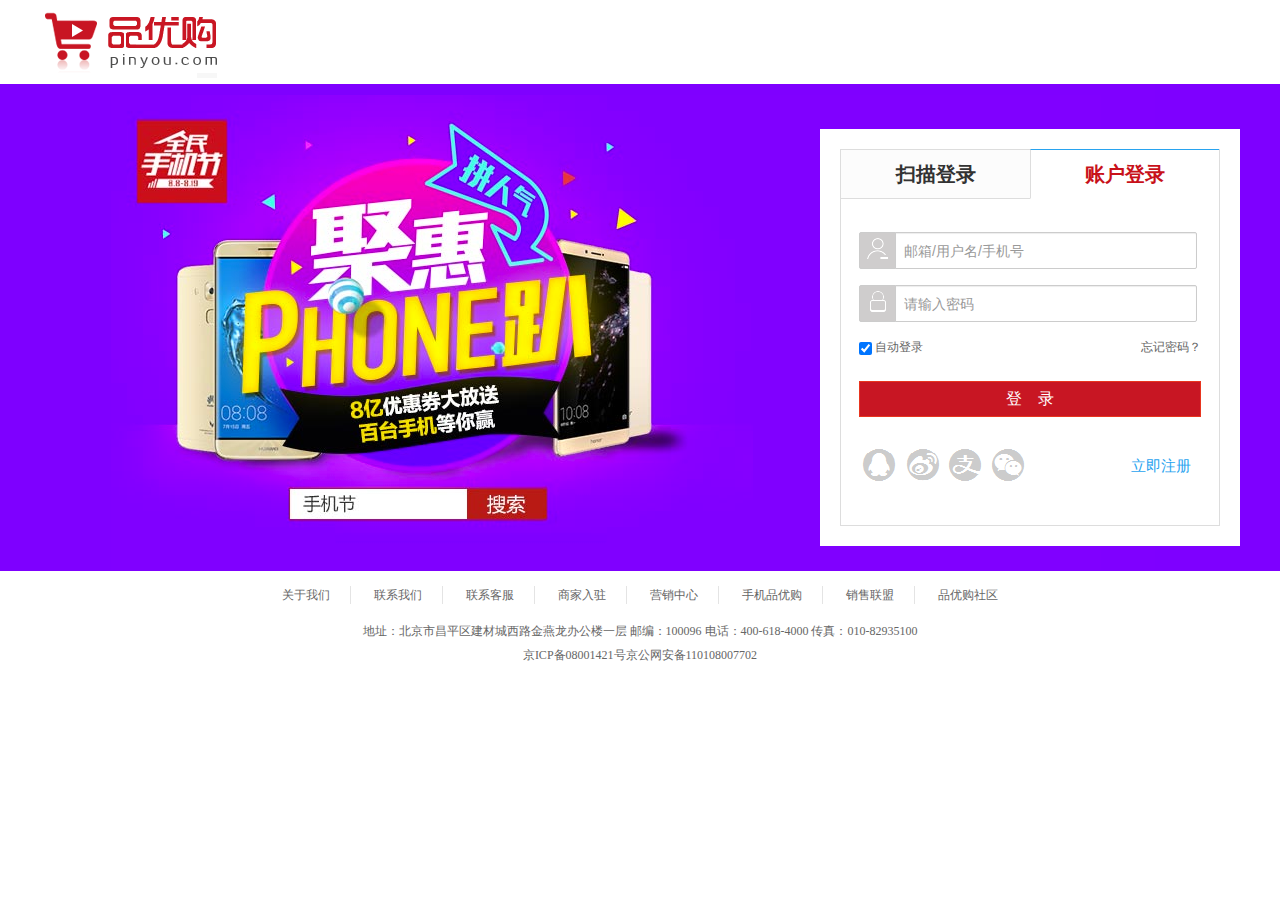
<file: PygElecSystem/views/login.html>
<!DOCTYPE html>
<html>

<head>
	<meta charset="UTF-8">
	<meta http-equiv="X-UA-Compatible" content="IE=9; IE=8; IE=7; IE=EDGE">
	<meta http-equiv="X-UA-Compatible" content="IE=EmulateIE7" />
	<title>品优购，欢迎登录</title>

	<link rel="stylesheet" type="text/css" href="../static/css/all.css" />
	<link rel="stylesheet" type="text/css" href="../static/css/main.css" />
	<link rel="stylesheet" type="text/css" href="../static/css/pages-login.css" />

	<script type="text/javascript" src="../static/js/all.js"></script>
	<script type="text/javascript" src="../static/js/login.js"></script>
</head>

<body>
	<div class="login-box">
		<!--head-->
		<div class="py-container logoArea" style="border:0px;">
			<a href="" class="logo3"></a>
		</div>
		<!--loginArea-->
		<div class="loginArea">
			<div class="py-container login">
				<div class="loginform">
					<ul class="sui-nav nav-tabs tab-wraped">
						<li>
							<a href="#index" data-toggle="tab">
								<h3>扫描登录</h3>
							</a>
						</li>
						<li class="active">
							<a href="#profile" data-toggle="tab">
								<h3>账户登录</h3>
							</a>
						</li>
					</ul>
					<div class="tab-content tab-wraped">
						<div id="index" class="tab-pane">
							<p>二维码登录，暂为官网二维码</p>
							<img src="../static/images/wx_cz.jpg" />
						</div>
						<div id="profile" class="tab-pane  active">
							<form class="sui-form">
								<div class="input-prepend"><span class="add-on loginname"></span>
									<input id="prependedInput" type="text" placeholder="邮箱/用户名/手机号" class="span2 input-xfat">
								</div>
								<div class="input-prepend"><span class="add-on loginpwd"></span>
									<input id="prependedInput" type="password" placeholder="请输入密码" class="span2 input-xfat">
								</div>
								<div class="setting">
									<label class="checkbox inline">
										<input name="m1" type="checkbox" value="2" checked="">
										自动登录
									</label>
									<span class="forget">忘记密码？</span>
								</div>
								<div class="logined">
									<a class="sui-btn btn-block btn-xlarge btn-danger" href="home.html" target="_blank">登&nbsp;&nbsp;录</a>
								</div>
							</form>
							<div class="otherlogin">
								<div class="types">
									<ul>
										<li><img src="../static/images/qq.png" width="35px" height="35px" /></li>
										<li><img src="../static/images/sina.png" /></li>
										<li><img src="../static/images/ali.png" /></li>
										<li><img src="../static/images/weixin.png" /></li>
									</ul>
								</div>
								<span class="register"><a href="register.html" target="_blank">立即注册</a></span>
							</div>
						</div>
					</div>
				</div>
			</div>
		</div>
		<!--foot-->
		<div class="py-container copyright">
			<ul>
				<li>关于我们</li>
				<li>联系我们</li>
				<li>联系客服</li>
				<li>商家入驻</li>
				<li>营销中心</li>
				<li>手机品优购</li>
				<li>销售联盟</li>
				<li>品优购社区</li>
			</ul>
			<div class="address">地址：北京市昌平区建材城西路金燕龙办公楼一层 邮编：100096 电话：400-618-4000 传真：010-82935100</div>
			<div class="beian">京ICP备08001421号京公网安备110108007702
			</div>
		</div>
	</div>
</body>

</html>
</file>
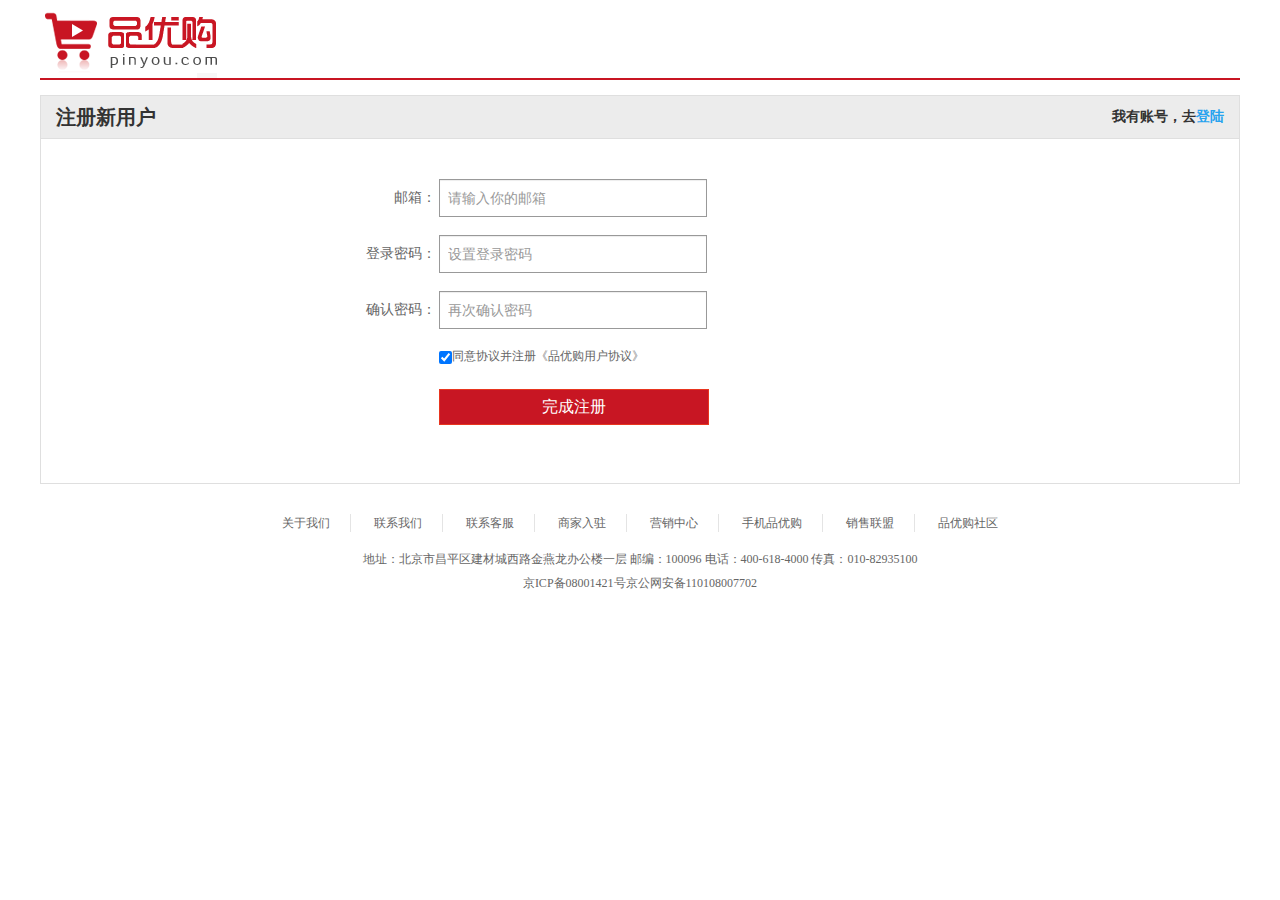
<file: PygElecSystem/views/register-email.html>
<!DOCTYPE html>
<html>

<head>
	<meta charset="UTF-8">
	<meta http-equiv="X-UA-Compatible" content="IE=9; IE=8; IE=7; IE=EDGE">
	<meta http-equiv="X-UA-Compatible" content="IE=EmulateIE7" />
	<title>个人注册</title>

    <link rel="stylesheet" type="text/css" href="../static/css/all.css" />
    <link rel="stylesheet" type="text/css" href="../static/css/main.css" />
    
	<script type="text/javascript" src="../static/js/all.js"></script>
	<script type="text/javascript" src="../static/js/register.js"></script>
</head>

<body>
	<div class="register py-container ">
		<!--head-->
		<div class="logoArea">
			<a href="" class="logo3"></a>
		</div>
		<!--register-->
		<div class="registerArea">
			<h3>注册新用户<span class="go">我有账号，去<a href="login.html" target="_blank">登陆</a></span></h3>
			<div class="info">
				<form class="sui-form form-horizontal" action="" method="post">
					<div class="control-group">
						<label class="control-label">邮箱：</label>
						<div class="controls">
							<input type="text" id="email" name="email" placeholder="请输入你的邮箱" class="input-xfat input-xlarge">
							<span class="error"></span>
						</div>
					</div>
					<div class="control-group">
						<label for="inputPassword" class="control-label">登录密码：</label>
						<div class="controls">
							<input type="password" name="password" placeholder="设置登录密码" class="input-xfat input-xlarge">
						</div>
					</div>
					<div class="control-group">
						<label for="inputPassword" class="control-label">确认密码：</label>
						<div class="controls">
							<input type="password" name="repassword" placeholder="再次确认密码" class="input-xfat input-xlarge">
						</div>
					</div>
					<div class="control-group">
						<label for="inputPassword" class="control-label">&nbsp;&nbsp;&nbsp;&nbsp;&nbsp;&nbsp;</label>
						<div class="controls">
							<input name="m1" type="checkbox" value="2" checked=""><span>同意协议并注册《品优购用户协议》</span>
						</div>
					</div>
					<div class="control-group">
						<label class="control-label"></label>
						<div class="controls btn-reg">
							<a class="sui-btn btn-block btn-xlarge btn-danger reg-btn" href="javascript:;" target="_blank">完成注册</a>
						</div>
					</div>
				</form>
				<div class="clearfix"></div>
			</div>
		</div>
		<!--foot-->
		<div class="py-container copyright">
			<ul>
				<li>关于我们</li>
				<li>联系我们</li>
				<li>联系客服</li>
				<li>商家入驻</li>
				<li>营销中心</li>
				<li>手机品优购</li>
				<li>销售联盟</li>
				<li>品优购社区</li>
			</ul>
			<div class="address">地址：北京市昌平区建材城西路金燕龙办公楼一层 邮编：100096 电话：400-618-4000 传真：010-82935100</div>
			<div class="beian">京ICP备08001421号京公网安备110108007702
			</div>
		</div>
	</div>
	<script>
		$(function(){
			//注册
			$('.reg-btn').click(function(){
				// $('form').submit();
			});
		})
	</script>
	<script type="text/javascript">
		//页面加载事件
		window.onload = function(){
			// 给 注册 绑定点击事件
			document.querySelector('.reg-btn').onclick = function(){
				//获取到邮箱input
				var email = document.querySelector('#email');
				//邮箱正则表达式
				var pattern_email = /^\w[\w\.-]*@[0-9a-z][0-9a-z-]*(\.[a-z]+)*\.[a-z]{2,6}$/i;
				//检测 不为空
				if(email.value == ''){
					//邮箱不能为空
					email.nextElementSibling.innerHTML = '邮箱不能为空';
				}else if(!pattern_email.test(email.value)){
					//邮箱格式不正确
					email.nextElementSibling.innerHTML = '邮箱格式不正确';
				}else{
					email.nextElementSibling.innerHTML = '';
				}
			}
		}
	</script>
</body>

</html>
</file>
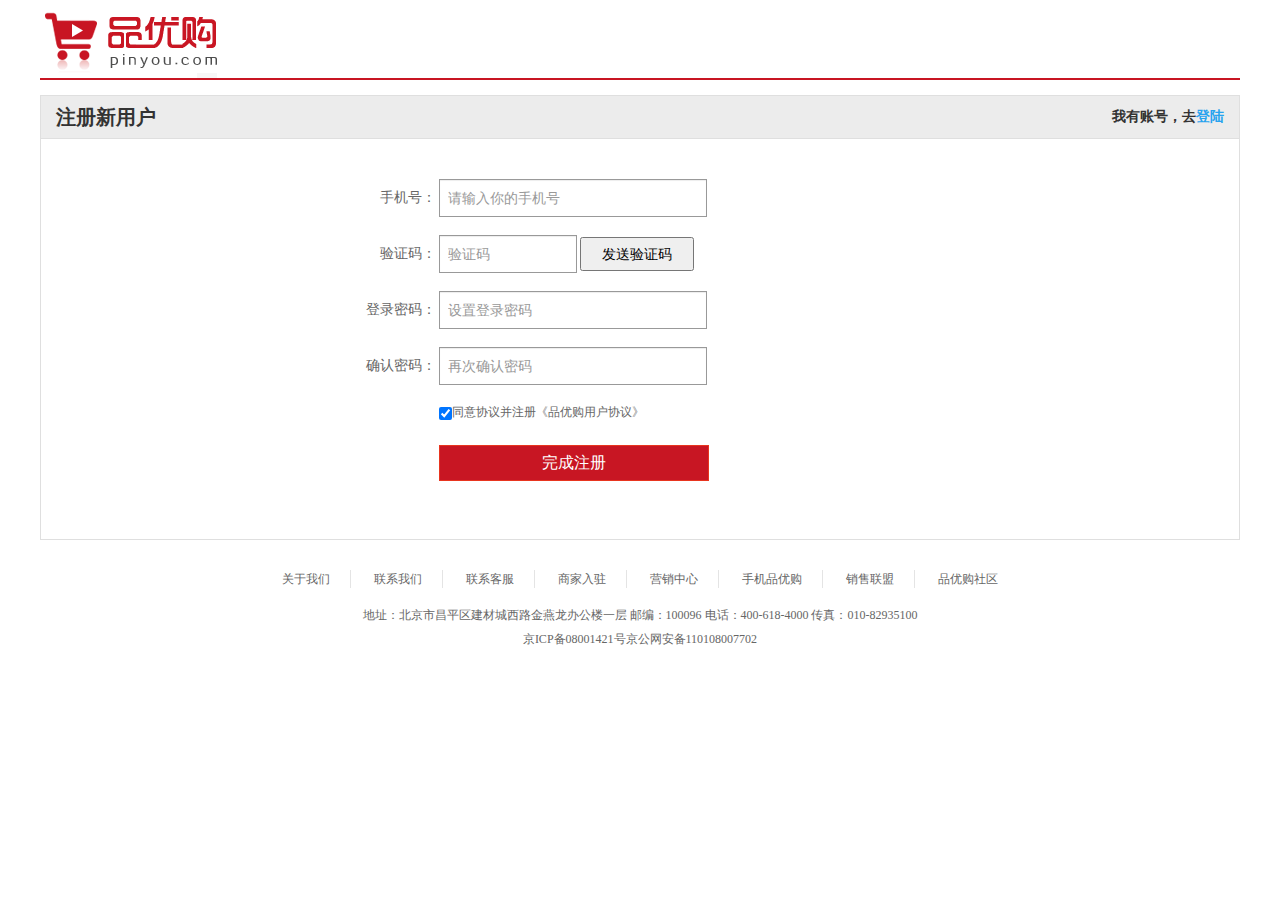
<file: PygElecSystem/views/register.html>
<!DOCTYPE html>
<html>

<head>
	<meta charset="UTF-8">
	<meta http-equiv="X-UA-Compatible" content="IE=9; IE=8; IE=7; IE=EDGE">
	<meta http-equiv="X-UA-Compatible" content="IE=EmulateIE7" />
	<title>个人注册</title>
	<link rel="stylesheet" type="text/css" href="../static/css/all.css" />
    <link rel="stylesheet" type="text/css" href="../static/css/main.css" />
	<script type="text/javascript" src="../static/js/all.js"></script>
	<script type="text/javascript" src="../static/js/register.js"></script>
</head>

<body>
	<div class="register py-container ">
		<!--head-->
		<div class="logoArea">
			<a href="" class="logo3"></a>
		</div>
		<!--register-->
		<div class="registerArea">
			<h3>注册新用户<span class="go">我有账号，去<a href="login.html" target="_blank">登陆</a></span></h3>
			<div class="info">
				<form action="" method="post" id="reg_form" class="sui-form form-horizontal">
					<div class="control-group">
						<label class="control-label">手机号：</label>
						<div class="controls">
							<input type="text" id="phone" name="phone" placeholder="请输入你的手机号" class="input-xfat input-xlarge">
							<span class="error"></span>
						</div>
					</div>
					<div class="control-group">
						<label for="inputPassword" class="control-label">验证码：</label>
						<div class="controls">
							<input type="text" id="code" name="code" placeholder="验证码" class="input-xfat input-xlarge" style="width:120px">
							<button type="button" class="btn-xlarge" id="dyMobileButton">发送验证码</button>
							<span class="error"></span>
						</div>
					</div>
					<div class="control-group">
						<label for="inputPassword" class="control-label">登录密码：</label>
						<div class="controls">
							<input type="password" id="password" name="password" placeholder="设置登录密码" class="input-xfat input-xlarge">
							<span class="error"></span>
						</div>
					</div>
					<div class="control-group">
						<label for="inputPassword" class="control-label">确认密码：</label>
						<div class="controls">
							<input type="password" id="repassword" name="repassword" placeholder="再次确认密码" class="input-xfat input-xlarge">
							<span class="error"></span>
						</div>
					</div>
					<div class="control-group">
						<label for="inputPassword" class="control-label">&nbsp;&nbsp;&nbsp;&nbsp;&nbsp;&nbsp;</label>
						<div class="controls">
							<input name="m1" type="checkbox" value="2" checked=""><span>同意协议并注册《品优购用户协议》</span>
						</div>
					</div>
					<div class="control-group">
						<label class="control-label"></label>
						<div class="controls btn-reg">
							<a id="reg_btn" class="sui-btn btn-block btn-xlarge btn-danger reg-btn" href="javascript:;">完成注册</a>
						</div>
					</div>
				</form>
				<div class="clearfix"></div>
			</div>
		</div>
		<!--foot-->
		<div class="py-container copyright">
			<ul>
				<li>关于我们</li>
				<li>联系我们</li>
				<li>联系客服</li>
				<li>商家入驻</li>
				<li>营销中心</li>
				<li>手机品优购</li>
				<li>销售联盟</li>
				<li>品优购社区</li>
			</ul>
			<div class="address">地址：北京市昌平区建材城西路金燕龙办公楼一层 邮编：100096 电话：400-618-4000 传真：010-82935100</div>
			<div class="beian">京ICP备08001421号京公网安备110108007702
			</div>
		</div>
	</div>
	<script type="text/javascript">
	//页面加载事件
		$(function(){
			$('#dyMobileButton').click(function(){
				//获取手机输入框的值
				var phone = $('#phone').val();
				var pattern_phone = /^1[3-9][0-9]{9}$/;
				if(phone == ''){
					$('#phone').next().html('手机号码不能为空');
					return;
				}else if(!pattern_phone.test(phone)){
					$('#phone').next().html('手机号码不合法');
					return;
				}else{
					$('#phone').next().html('');
				}
				var time = 5;
				// $('#dyMobileButton').html('重新发送' + time + 's');
				// $('#dyMobileButton').attr('disabled',true);
				var fn = function(){
					time--;
					if(time > 0){
						$('#dyMobileButton').html('重新发送' + time + 's');
					}else{
						clearInterval(interval);
						$('#dyMobileButton').html('发送验证码');
						$('#dyMobileButton').attr('disabled',false);
					}
				};
				fn();
				var interval = setInterval(fn,1000);
			});
		});
		
	</script>
</body>

</html>
</file>
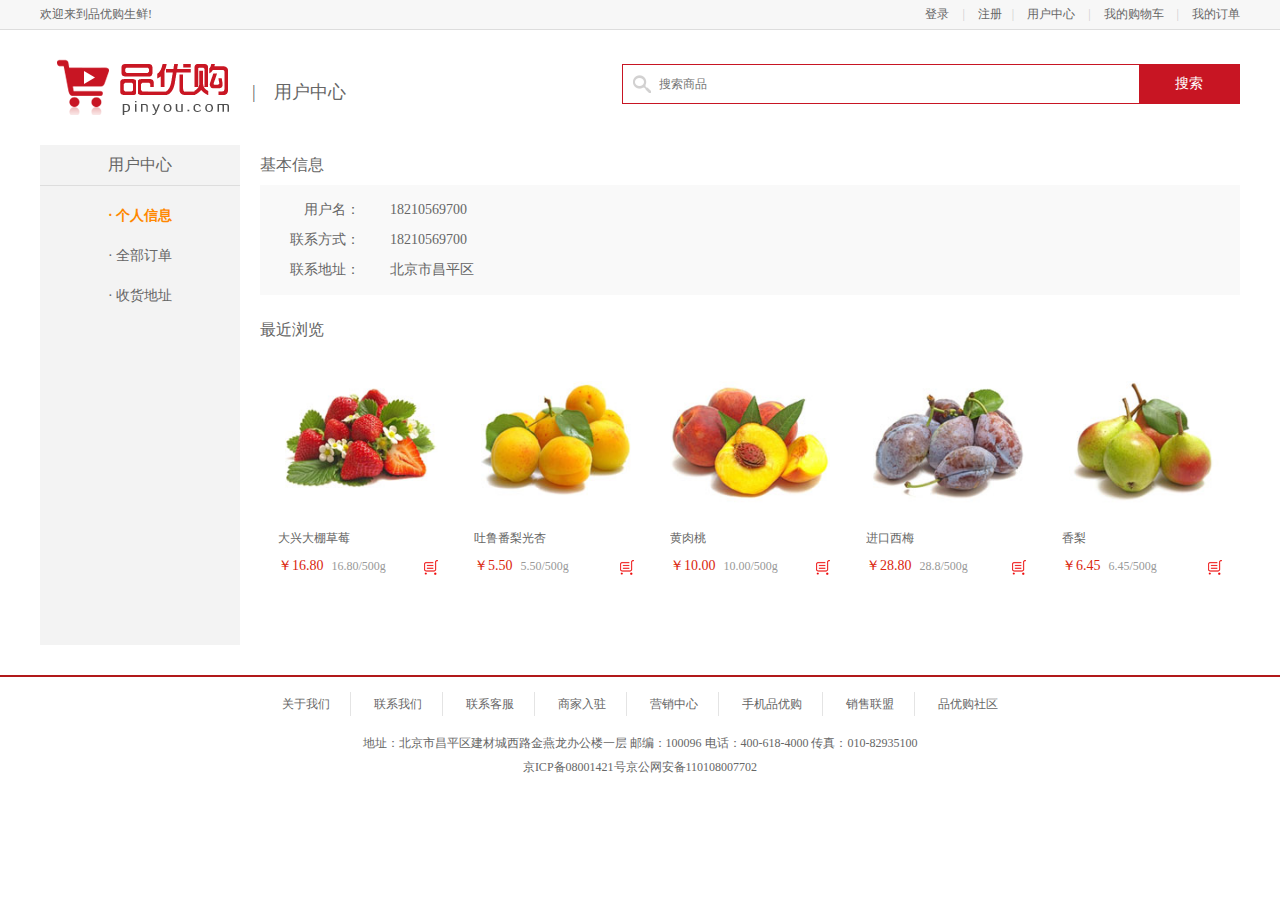
<file: PygElecSystem/views/user_center_info.html>
<!DOCTYPE html PUBLIC "-//W3C//DTD XHTML 1.0 Transitional//EN" "http://www.w3.org/TR/xhtml1/DTD/xhtml1-transitional.dtd">
<html xmlns="http://www.w3.org/1999/xhtml" xml:lang="en">
<head>
	<meta http-equiv="Content-Type" content="text/html;charset=UTF-8">
	<title>品优购，优质！优质！-用户中心</title>
	<link rel="stylesheet" type="text/css" href="../static/css/reset.css">
	<link rel="stylesheet" type="text/css" href="../static/css/main.css">
</head>
<body>
	<div class="header_con">
		<div class="header">
			<div class="welcome fl">欢迎来到品优购生鲜!</div>
			<div class="fr">
				<div class="login_info fl">
					欢迎您：<em>张 山</em>
				</div>
				<div class="login_btn fl">
					<a href="login.html">登录</a>
					<span>|</span>
					<a href="register.html">注册</a>
				</div>
				<div class="user_link fl">
					<span>|</span>
					<a href="user_center_info.html">用户中心</a>
					<span>|</span>
					<a href="cart.html">我的购物车</a>
					<span>|</span>
					<a href="user_center_order.html">我的订单</a>
				</div>
			</div>
		</div>		
	</div>

	<div class="search_bar clearfix">
		<a href="index.html" class="logo fl"><img src="../static/images/logo.png"></a>
		<div class="sub_page_name fl">|&nbsp;&nbsp;&nbsp;&nbsp;用户中心</div>
		<div class="search_con fr">
			<input type="text" class="input_text fl" name="" placeholder="搜索商品">
			<input type="button" class="input_btn fr" name="" value="搜索">
		</div>		
	</div>

	<div class="main_con clearfix">
		<div class="left_menu_con clearfix">
			<h3>用户中心</h3>
			<ul>
				<li><a href="user_center_info.html" class="active">· 个人信息</a></li>
				<li><a href="user_center_order.html">· 全部订单</a></li>
				<li><a href="/user/site">· 收货地址</a></li>
			</ul>
		</div>
		<div class="right_content clearfix">
				<div class="info_con clearfix">
				<h3 class="common_title2">基本信息</h3>
						<ul class="user_info_list">
							<li><span>用户名：</span>18210569700</li>
							<li><span>联系方式：</span>18210569700</li>
							<li><span>联系地址：</span>北京市昌平区</li>			
						</ul>
				</div>
				
				<h3 class="common_title2">最近浏览</h3>
				<div class="has_view_list">
					<ul class="goods_type_list clearfix">
				<li>
					<a href="detail.html"><img src="../static/images/goods/goods003.jpg"></a>
					<h4><a href="detail.html">大兴大棚草莓</a></h4>
					<div class="operate">
						<span class="prize">￥16.80</span>
						<span class="unit">16.80/500g</span>
						<a href="#" class="add_goods" title="加入购物车"></a>
					</div>
				</li>

				<li>
					<a href="#"><img src="../static/images/goods/goods004.jpg"></a>
					<h4><a href="#">吐鲁番梨光杏</a></h4>
					<div class="operate">
						<span class="prize">￥5.50</span>
						<span class="unit">5.50/500g</span>
						<a href="#" class="add_goods" title="加入购物车"></a>
					</div>
				</li>

				<li>
					<a href="#"><img src="../static/images/goods/goods005.jpg"></a>
					<h4><a href="#">黄肉桃</a></h4>
					<div class="operate">
						<span class="prize">￥10.00</span>
						<span class="unit">10.00/500g</span>
						<a href="#" class="add_goods" title="加入购物车"></a>
					</div>
				</li>

				<li>
					<a href="#"><img src="../static/images/goods/goods006.jpg"></a>
					<h4><a href="#">进口西梅</a></h4>
					<div class="operate">
						<span class="prize">￥28.80</span>
						<span class="unit">28.8/500g</span>
						<a href="#" class="add_goods" title="加入购物车"></a>
					</div>
				</li>

				<li>
					<a href="#"><img src="../static/images/goods/goods007.jpg"></a>
					<h4><a href="#">香梨</a></h4>
					<div class="operate">
						<span class="prize">￥6.45</span>
						<span class="unit">6.45/500g</span>
						<a href="#" class="add_goods" title="加入购物车"></a>
					</div>
				</li>
			</ul>
		</div>
		</div>
	</div>

	<div class="py-container copyright footer">
		<ul>
			<li>关于我们</li>
			<li>联系我们</li>
			<li>联系客服</li>
			<li>商家入驻</li>
			<li>营销中心</li>
			<li>手机品优购</li>
			<li>销售联盟</li>
			<li>品优购社区</li>
		</ul>
		<div class="address">地址：北京市昌平区建材城西路金燕龙办公楼一层 邮编：100096 电话：400-618-4000 传真：010-82935100</div>
		<div class="beian">京ICP备08001421号京公网安备110108007702
		</div>
	</div>
	
</body>
</html>
</file>
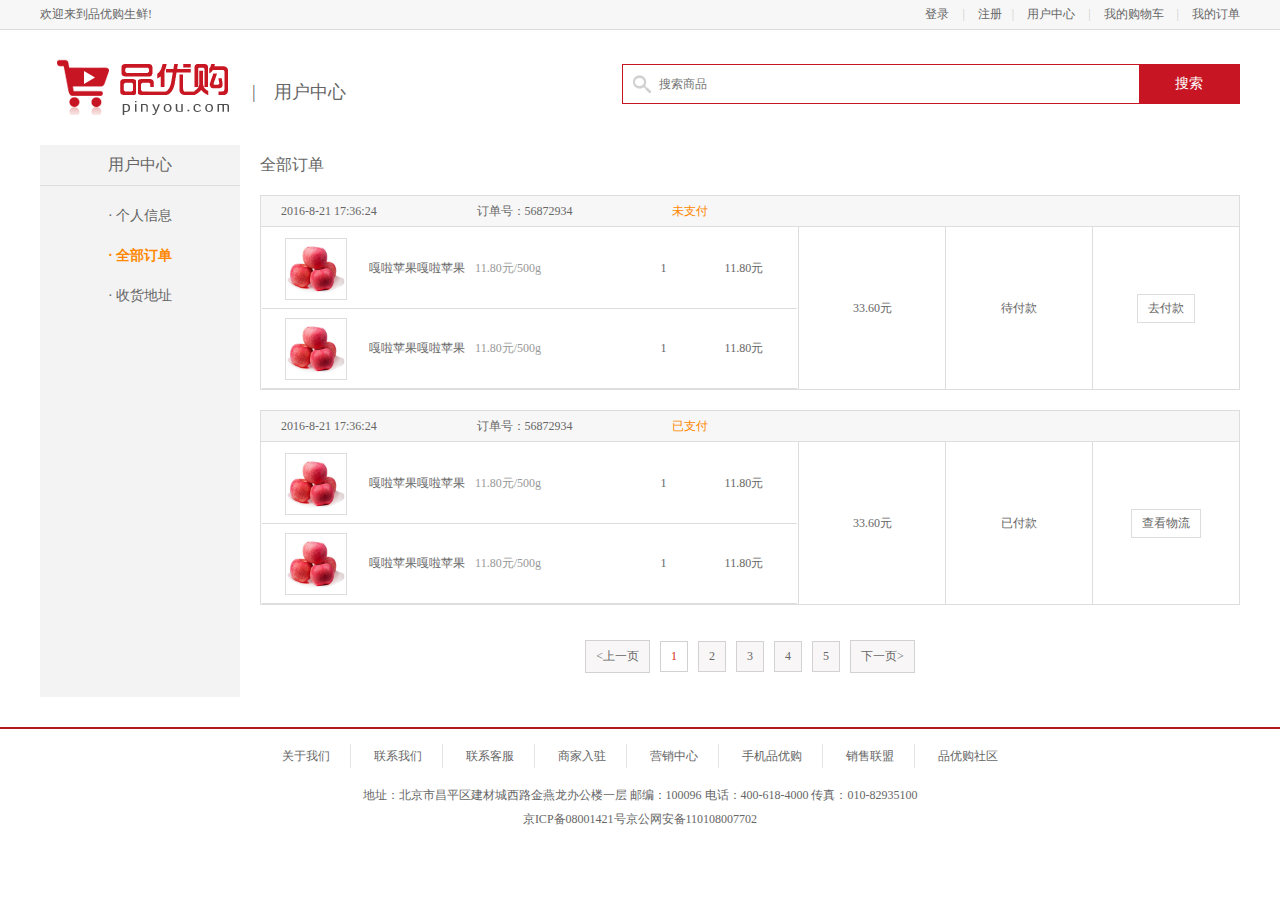
<file: PygElecSystem/views/user_center_order.html>
<!DOCTYPE html PUBLIC "-//W3C//DTD XHTML 1.0 Transitional//EN"
        "http://www.w3.org/TR/xhtml1/DTD/xhtml1-transitional.dtd">
<html xmlns="http://www.w3.org/1999/xhtml" xml:lang="en">
<head>
    <meta http-equiv="Content-Type" content="text/html;charset=UTF-8">
    <title>品优购，优质！优质！-用户中心</title>
    <link rel="stylesheet" type="text/css" href="../static/css/reset.css">
    <link rel="stylesheet" type="text/css" href="../static/css/main.css">
</head>
<body>
<div class="header_con">
    <div class="header">
        <div class="welcome fl">欢迎来到品优购生鲜!</div>
        <div class="fr">
            <div class="login_info fl">
                欢迎您：<em>张 山</em>
            </div>
            <div class="login_btn fl">
                <a href="login.html">登录</a>
                <span>|</span>
                <a href="register.html">注册</a>
            </div>
            <div class="user_link fl">
                <span>|</span>
                <a href="user_center_info.html">用户中心</a>
                <span>|</span>
                <a href="cart.html">我的购物车</a>
                <span>|</span>
                <a href="user_center_order.html">我的订单</a>
            </div>
        </div>
    </div>
</div>

<div class="search_bar clearfix">
    <a href="index.html" class="logo fl"><img src="../static/images/logo.png"></a>
    <div class="sub_page_name fl">|&nbsp;&nbsp;&nbsp;&nbsp;用户中心</div>
    <div class="search_con fr">
        <input type="text" class="input_text fl" name="" placeholder="搜索商品">
        <input type="button" class="input_btn fr" name="" value="搜索">
    </div>
</div>

<div class="main_con clearfix">
    <div class="left_menu_con clearfix">
        <h3>用户中心</h3>
        <ul>
            <li><a href="/user/info">· 个人信息</a></li>
            <li><a href="/user/order" class="active">· 全部订单</a></li>
            <li><a href="/user/site">· 收货地址</a></li>
        </ul>
    </div>
    <div class="right_content clearfix">
        <h3 class="common_title2">全部订单</h3>
        <ul class="order_list_th w978 clearfix">
            <li class="col01">2016-8-21 17:36:24</li>
            <li class="col02">订单号：56872934</li>
            <li class="col02 stress">未支付</li>
        </ul>

        <table class="order_list_table w980">
            <tbody>
            <tr>
                <td width="55%">
                    <ul class="order_goods_list clearfix">
                        <li class="col01"><img src="../static/images/goods02.jpg"></li>
                        <li class="col02">嘎啦苹果嘎啦苹果<em>11.80元/500g</em></li>
                        <li class="col03">1</li>
                        <li class="col04">11.80元</li>
                    </ul>
                    <ul class="order_goods_list clearfix">
                        <li class="col01"><img src="../static/images/goods02.jpg"></li>
                        <li class="col02">嘎啦苹果嘎啦苹果<em>11.80元/500g</em></li>
                        <li class="col03">1</li>
                        <li class="col04">11.80元</li>
                    </ul>
                </td>
                <td width="15%">33.60元</td>
                <td width="15%">待付款</td>
                <td width="15%"><a href="#" class="oper_btn">去付款</a></td>
            </tr>
            </tbody>
        </table>

        <ul class="order_list_th w978 clearfix">
            <li class="col01">2016-8-21 17:36:24</li>
            <li class="col02">订单号：56872934</li>
            <li class="col02 stress">已支付</li>
        </ul>
        <table class="order_list_table w980">
            <tbody>
            <tr>
                <td width="55%">
                    <ul class="order_goods_list clearfix">
                        <li class="col01"><img src="../static/images/goods02.jpg"></li>
                        <li class="col02">嘎啦苹果嘎啦苹果<em>11.80元/500g</em></li>
                        <li class="col03">1</li>
                        <li class="col04">11.80元</li>
                    </ul>
                    <ul class="order_goods_list clearfix">
                        <li class="col01"><img src="../static/images/goods02.jpg"></li>
                        <li class="col02">嘎啦苹果嘎啦苹果<em>11.80元/500g</em></li>
                        <li class="col03">1</li>
                        <li class="col04">11.80元</li>
                    </ul>
                </td>
                <td width="15%">33.60元</td>
                <td width="15%">已付款</td>
                <td width="15%"><a href="#" class="oper_btn">查看物流</a></td>
            </tr>
            </tbody>
        </table>

        <div class="pagenation">
            <a href="#">
                <上一页
            </a>
            <a href="#" class="active">1</a>
            <a href="#">2</a>
            <a href="#">3</a>
            <a href="#">4</a>
            <a href="#">5</a>
            <a href="#">下一页></a>
        </div>
    </div>
</div>

<div class="py-container copyright footer">
    <ul>
        <li>关于我们</li>
        <li>联系我们</li>
        <li>联系客服</li>
        <li>商家入驻</li>
        <li>营销中心</li>
        <li>手机品优购</li>
        <li>销售联盟</li>
        <li>品优购社区</li>
    </ul>
    <div class="address">地址：北京市昌平区建材城西路金燕龙办公楼一层 邮编：100096 电话：400-618-4000 传真：010-82935100</div>
    <div class="beian">京ICP备08001421号京公网安备110108007702
    </div>
</div>

</body>
</html>
</file>
<file: PygElecSystem/static/css/main.css>
body{font-family:'Microsoft Yahei';font-size:12px;color:#666;}
html,body{height:100%}
/* 顶部样式 */
.header_con{
	background-color:#f7f7f7;
	height:29px;
	border-bottom:1px solid #dddddd
}

.header{
	width:1200px;
	height:29px;
	margin:0 auto;
}

.welcome,.login_info,.login_btn,.user_link{
	line-height:29px;
}

.login_info{
	display:none;
}

.login_info em{color:#ff8800}

.login_btn a,.user_link a{
	color:#666;
}

.login_btn a:hover,.user_link a:hover{
	color:#ff8800;
}

.login_btn span,.user_link span{
	color:#cecece;
	margin:0 10px;
}


/* logo、搜索框、购物车样式 */

.search_bar{width:1200px;height:115px;margin:0 auto;}
.logo{width:175px;height:56px;margin:29px 0 0 17px;}

.search_con{width:616px;height:38px;border:1px solid #c81523;margin:34px 0 0 124px;background:url(../images/icons03.png) 10px -338px no-repeat;}
.search_con .input_text{width:470px;height:34px;border:0px;margin:2px 0 0 36px;outline:none;font-size:12px;color:#737272;font-family:'Microsoft Yahei'}

.search_con .input_btn{
	width:100px;height:38px;background-color:#c81523;border:0px;font-size:14px;color:#fff;font-family:'Microsoft Yahei';outline:none;cursor:pointer;
}

.guest_cart{
	width:160px;height:40px;margin-top:34px;position: relative;
}

.guest_cart .cart_name{
	width:158px;height:38px;line-height:38px;border:1px solid #dddddd;display:block;background:url(../images/icons03.png) 13px -300px no-repeat #f7f7f7;font-size:14px;color:#333;text-indent:56px;
}

.guest_cart .goods_count{
	height:20px;text-align:center;line-height:20px;font-size:14px;
	color:#fff;background-color:#c81523;
	position: absolute;
	right:10px;top:-10px;
	border-radius:10px;
	padding:0 6px;
}


/* 菜单、幻灯片样式 */

.navbar_con{height:40px;border-bottom:2px solid #b1191a}
.navbar{width:1200px;margin:0 auto;}
.navbar h1{width:200px;height:40px;line-height:40px;text-align: center;font-size:14px;color:#fff;background-color:#b1191a;}

.navbar .subnav_con{width:200px;height:40px;background-color:#39a93e;position:relative;cursor:pointer;}

.navbar .subnav_con h1{position:absolute;left:0;top:0;text-align:left;text-indent:40px}
.navbar .subnav_con span{display:block;width:16px;height:9px;background:url(../images/down.png) no-repeat;position:absolute;right:27px;top:16px;transition:all 300ms ease-in;
}

.navbar .subnav_con:hover span{transform:rotateZ(180deg)}

.navbar .subnav_con .subnav{position:absolute;left:0;top:40px;display:none;border-top:2px solid  #c81523;}
.navbar .subnav_con:hover .subnav{display:block;}


.navlist{margin-left:34px;}
.navlist li{height:40px;float:left;line-height:40px;}
.navlist li a{color:#666;font-size:14px}
.navlist li a:hover{color:#ff8800}
.navlist .interval{margin:0 15px;}


.center_con{width:1200px;height:270px;margin:0 auto;}
.subnav{width:198px;height:270px;border-left:1px solid #c81523;border-right:1px solid #c81523;}
.subnav li{height:44px;border-bottom:1px solid #c81523;background:url(../images/icons03.png) 178px -257px no-repeat #c81523;}
.subnav li:hover{height:44px;border-bottom:1px solid #fff;background:url(../images/icons03.png) 178px -257px no-repeat #fff;}

.subnav li a{display:block;height:44px;line-height:44px;text-indent:71px;font-size:14px;color:#fff}
.subnav li a:hover{color:#333}

.subnav li .fruit{background:url(../images/icons03.png) 28px 0px no-repeat;}
.subnav li .seafood{background:url(../images/icons03.png) 28px -43px no-repeat;}
.subnav li .meet{background:url(../images/icons03.png) 28px -86px no-repeat;}
.subnav li .egg{background:url(../images/icons03.png) 28px -132px no-repeat;}
.subnav li .vegetables{background:url(../images/icons03.png) 28px -174px no-repeat;}
.subnav li .ice{background:url(../images/icons03.png) 28px -220px no-repeat;}

.subnav li:hover .fruit{background:url(../images/icons03.png) -172px 0px no-repeat;}
.subnav li:hover .seafood{background:url(../images/icons03.png) -172px -43px no-repeat;}
.subnav li:hover .meet{background:url(../images/icons03.png) -172px -86px no-repeat;}
.subnav li:hover .egg{background:url(../images/icons03.png) -172px -132px no-repeat;}
.subnav li:hover .vegetables{background:url(../images/icons03.png) -172px -174px no-repeat;}
.subnav li:hover .ice{background:url(../images/icons03.png) -172px -220px no-repeat;}



.slide{width:760px;height:270px;position:relative;overflow:hidden;}
.slide .slide_pics{position:relative;left:0;top:0;width:760px;height:270px;}
.slide .slide_pics li{width:760px;height:270px;position:absolute;left:0;top:0}
.slide .prev,.slide .next{width:17px;height:23px;background:url(../images/icons03.png) left -388px no-repeat;position:absolute;left:11px;top:122px;cursor:pointer;}
.slide .next{background-position:left -428px;left:732px;}
.points{width:100%;height:11px;position:absolute;left:0;top:250px;text-align:center;}
.points li{display:inline-block;width:11px;height:11px;margin:0 5px;background-color:#9f9f9f;border-radius:50%;cursor:pointer;}
.points li.active{background-color:#cecece}

.adv{width:240px;height:270px; overflow:hidden; background-color:gold;}
.adv a{display:block;float:left;}


/* 商品列表样式 */

.list_model{width:1200px;height:340px;margin:15px auto 0;}
.list_title{height:40px;border-bottom:2px solid #c81623}
.list_title h3{height:40px;line-height:40px;font-size:16px;color:#c81623;font-weight:bold;}
.list_title .subtitle{height:20px;line-height:20px;margin-top:15px;}
.list_title .subtitle span{color:#666;margin:0 10px 0 20px;}
.list_title .subtitle a{color:#666;margin:0 5px;}
.list_title .subtitle a:hover,.goods_more:hover{color:#ff8800}
.goods_more{height:20px;margin-top:15px;color:#666}

.goods_con{height:300px;}
.goods_banner{width:200px;height:300px;}
.goods_banner img{width:200px;height:300px;}

.goods_list{width:1000px;height:299px;border-bottom:1px solid #ededed}
.goods_list li{height:299px;width:249px;border-right:1px solid #ededed;float:left}
.goods_list li:hover{width:248px;height:297px;border:1px solid gold;}
.goods_list li:hover img{opacity:0.8}

.goods_list li h4{width:200px;height:50px;margin:20px auto 0;text-align:center;}
.goods_list li h4 a{font-size:14px;color:#666;font-weight:normal;line-height:24px;}
.goods_list li h4 a:hover{color:#ff8800}

.goods_list li img{display:block;width:180px;height:180px;margin:0 auto;}
.goods_list li .prize{text-align:center;font-size:20px;color:#c40000;margin-top:5px;}

/* 页面底部样式 */
.footer{
	border-top:2px solid #b1191a;
	margin:30px 0;
}

.foot_link{text-align:center;margin-top:30px;}
.foot_link a,.foot_link span{color:#4e4e4e;}
.foot_link a:hover{color:#ff8800}
.foot_link span{padding:0 10px}
.footer p{text-align:center; margin-top:10px;}


/* 二级页面面包屑导航 */
.breadcrumb{
	width:1200px;height:40px;margin:0 auto;
}
.breadcrumb a{line-height:40px;color:#333}
.breadcrumb a:hover{color:#b1191a}
.breadcrumb span{line-height:40px;color:#666;padding:0 5px;}


.main_wrap{width:1200px;margin:0 auto;}
.l_wrap{width:200px;}
.r_wrap{width:980px;}


/* 新品推荐样式 */

.new_goods{
	border:1px solid #ededed;
	border-top:2px solid #b1191a;
	padding-bottom:10px;
}

.new_goods h3{
	height:33px;line-height:33px;background-color:#fcfcfc;border-bottom:1px solid #ededed;font-size:14px;font-weight:normal;text-indent:10px;
}

.new_goods ul{width:160px;margin:0 auto;overflow:hidden;}
.new_goods li{border-bottom:1px solid #ededed;margin-bottom:-1px;}
.new_goods li img{display:block;width:150px;height:150px;margin:10px auto;}
.new_goods li h4{width:160px;margin:0 auto;}
.new_goods li h4 a{font-weight:normal;color:#666;display:block;width:160px;overflow:hidden;white-space:nowrap;text-overflow:ellipsis;}
.new_goods li .prize{font-size:14px;color:#da260e;margin:10px auto;}



/* 商品列表样式 */

.sort_bar{height:30px;background-color:#fdecec}
.sort_bar a{display:block;height:30px;line-height:30px;padding:0 20px;float:left;color:#000}
.sort_bar .active{background-color:#ab3737;color:#fff;}


.goods_type_list{
	margin:10px auto 0;
}

.goods_type_list li{
	width:196px;
	float:left;
	margin-bottom:10px
}

.goods_type_list li img{width:160px;height:160px;display:block;margin:10px auto;}
.goods_type_list li h4{width:160px;margin:0 auto;}
.goods_type_list li h4 a{font-weight:normal;color:#666;display:block;width:160px;overflow:hidden;white-space:nowrap;text-overflow:ellipsis;}
.operate{width:160px;margin:10px auto;position:relative;}
.goods_type_list .operate .prize{color:#da260e; font-size:14px;} 
.goods_type_list .operate .unit{color:#999;padding-left:5px;}
.goods_type_list .operate .add_goods{display:inline-block;width:15px;height:15px;background:url(../images/shop_cart.png);position:absolute;right:0;top:3px;}


/* 分页样式 */

.pagenation{height:32px;text-align:center;font-size:0;margin:30px auto;}
.pagenation a{display:inline-block;border:1px solid #d2d2d2;background-color:#f8f6f7;font-size:12px;padding:7px 10px;color:#666;margin:5px}

.pagenation .active{background-color:#fff;color:#da260e}


/* 商品详情样式 */
.goods_detail_con{
	width:1198px;
	height:398px;
	border:1px solid #ededed;
	margin:0 auto 20px;
}

.goods_detail_pic{width:350px;height:350px;margin:24px 0 0 24px;}
.goods_detail_list{
	width:730px;height:350px;margin:24px 24px 0 0;
}
.goods_detail_list h3{font-size:24px;line-height:24px;color:#666;font-weight:normal;}
.goods_detail_list p{color:#666;line-height:40px;}
.prize_bar{height:72px;background-color:#fff5f5;line-height:72px;}
.prize_bar .show_pirze{font-size:20px;color:#ff3e3e;padding-left:20px}
.prize_bar .show_pirze em{font-style:normal;font-size:36px;padding-left:10px}
.prize_bar .show_unit{padding-left:150px}

.goods_num{height:52px;margin-top:19px;}
.goods_num .num_name{width:70px;height:52px;line-height:52px;}
.goods_num .num_add{width:75px;height:50px;border:1px solid #dddddd}
.goods_num .num_add input{width:49px;height:50px;text-align:center;line-height:50px;border:0px;outline:none;font-size:14px;color:#666}
.goods_num .num_add .add,.goods_num .num_add .minus{width:25px;line-height:25px;text-align:center;border-left:1px solid #ddd;border-bottom:1px solid #ddd;color:#666;font-size:14px}
.goods_num .num_add .minus{border-bottom:0px}

.total{height:35px;line-height:35px;margin-top:25px;}
.total em{font-style:normal;color:#ff3e3e;font-size:18px}

.operate_btn{height:40px;margin-top:35px;font-size:0;position:relative;}
.operate_btn .buy_btn,.operate_btn .add_cart{display:inline-block;width:178px;height:38px;border:1px solid #c40000;font-size:14px;color:#c40000;line-height:38px;text-align:center;background-color:#ffeded;}
.operate_btn .add_cart{background-color:#c40000;color:#fff;margin-left:10px;position:relative;z-index:10;}

.add_jump{width:20px;height:20px;background-color:#c40000;position:absolute;left:268px;top:10px;border-radius:50%;z-index:9;display:none;}

.detail_tab{
	height:35px;
	border-bottom:1px solid #b1191a
}

.detail_tab li{height:34px;line-height:34px;padding:0 30px;font-size:14px;color:#333333;float:left;border:1px solid #e8e8e8;border-bottom:0px;cursor:pointer;background-color:#faf8f8}

.detail_tab li.active{border-top:2px solid #b1191a;position:relative;background-color:#fff;border-left:1px solid #b1191a;border-right:1px solid #b1191a;top:-1px;height:35px;}

.tab_content dt{margin-top:10px;font-size:16px;color:#044d39}
.tab_content dd{line-height:24px;margin-top:5px;}


/* 登录页 */

.login_top{width:960px;height:130px;margin:0 auto;}
.login_logo{display:block;width:193px;height:76px;margin-top:30px;}
.login_form_bg{height:480px;background-color:#518e17}
.no-mp{margin-top:0px;}
.login_form_wrap{width:960px;height:480px;margin:0 auto;}
.login_banner{width:381px;height:322px;background:url(../images/login_banner.png) no-repeat;margin-top:90px;}
.slogan{width:40px;height:300px;font-size:30px;color:#f0f9e8;text-align:center;line-height:36px;margin:80px 0 0 120px}
.login_form{width:368px;height:378px;border:1px solid #c6c6c5;background-color:#fff; margin-top:50px;}

.login_title{height:60px;width:308px;margin:10px auto;border-bottom:1px solid #e0e0e0;}

.login_title h1{font-size:24px;height:60px;line-height:60px;color:#a8a8a8;float:left;font-weight:bold;margin-left:44px;}
.login_title a{width:100px;height:20px;display:block;font-size:16px;color:#5fb42a;text-indent:26px;background:url(../images/icons02.png) left 5px no-repeat;float:left;margin:20px 0 0 36px}

.form_input{width:308px;height:250px;margin:20px auto;position:relative;}
.name_input,.pass_input{width:306px;height:36px;border:1px solid #e0e0e0;background:url(../images/icons02.png) 280px -41px no-repeat #f8f8f8;outline:none;font-size:14px;text-indent:10px;position: absolute;left:0;top:0}
.pass_input{top:65px;background-position:280px -95px;}

.user_error,.pwd_error{color:#f00;position:absolute;left:0;top:43px;display:none}

.pwd_error{top:110px;}

.more_input{position:absolute;left:0;top:130px;width:100%}

.more_input input{float:left;margin-top:2px;}
.more_input label{float:left;margin-left:10px;}
.more_input a{float:right;color:#666}
.more_input a:hover{color:#ff8800}

.input_submit{width:100%;height:40px;position:absolute;left:0;top:180px;background-color:#47aa34;color:#fff;font-size:22px;border:0px;font-family:'Microsoft Yahei';cursor:pointer;}


/* 注册页面 */
.register_con{
	width:700px;
	height:560px;
	margin:50px auto 0;
	background:url(../images/interval_line.png) 300px top no-repeat;
}

.l_con{width:300px;}
.reg_logo{width:200px;height:76px;float:right;margin-right:30px;}
.reg_slogan{width:300px;height:30px;float:right;text-align:right;font-size:24px;color:#69a81e;margin:20px 30px 0 0;}
.reg_banner{width:251px;height:329px;background:url(../images/register_banner.png) no-repeat;float:right; margin:20px 10px 0 0;opacity:0.5}


.r_con{width:400px;}
.reg_title{width:360px;height:50px;float:left;margin-left:30px;border-bottom:1px solid #e0e0e0}
.reg_title h1{height:50px;line-height:50px;float:left;font-size:24px;color:#a8a8a8;font-weight:bold;}
.reg_title a{float:right;height:20px;line-height:20px;font-size:16px;color:#5fb42a;padding-right:20px;background:url(../images/icons02.png) 35px 3px no-repeat;margin-top:15px}

.reg_form{width:360px;margin:30px 0 0 30px;float:left;position:relative;}
.reg_form li{height:70px;}
.reg_form li label{width:70px;height:40px;line-height:40px;float:left;font-size:14px;color:#a8a8a8}
.reg_form li input{width:288px;height:38px;border:1px solid #e0e0e0;float:left;outline:none;text-indent:10px;background-color:#f8f8f8}
.reg_form li.agreement input{width:15px;height:15px;float:left;margin-top:13px}
.reg_form li.agreement label{width:300px;float:left;margin-left:10px;}
.reg_form li.reg_sub input{width:360px;height:40px;background-color:#47aa34;font-size:18px;color:#fff;font-family:'Microsoft Yahei';cursor:pointer;}
.reg_form li .error_tip{float:left;height:30px;line-height:30px;margin-left:70px;color:#e62e2e;display:none;}
.reg_form li .error_tip2{float:left;height:20px;line-height:20px;color:#e62e2e;display:none;}


.sub_page_name{font-size:18px;color:#666;margin:50px 0 0 20px}

.total_count{
	width:1200px;margin:0 auto;height:40px;line-height:40px;font-size:14px;
}
.total_count em{
	font-size:16px;color:#ff4200;margin:0 5px;
}

.cart_list_th{width:1198px;border:1px solid #ddd;background-color:#f7f7f7;margin:0 auto;}
.cart_list_th li{height:40px;line-height:40px;float:left;text-align:center;}
.cart_list_th .col01{width:26%;}
.cart_list_th .col02{width:16%;}
.cart_list_th .col03{width:13%;}
.cart_list_th .col04{width:12%;}
.cart_list_th .col05{width:15%;}
.cart_list_th .col06{width:18%;}

.cart_list_td{width:1198px;border:1px solid #ddd;background-color:#fdfcf4;margin:0 auto;margin-top:-1px;}
.cart_list_td li{height:120px;line-height:120px;float:left;text-align:center;}

.cart_list_td .col01{width:4%;}
.cart_list_td .col02{width:12%;}
.cart_list_td .col03{width:10%;}
.cart_list_td .col04{width:16%;}
.cart_list_td .col05{width:13%;}
.cart_list_td .col06{width:12%;}
.cart_list_td .col07{width:15%;}
.cart_list_td .col08{width:18%;}

.cart_list_td .col02 img{width:100px;height:100px;border:1px solid #ddd;display:block;margin:10px auto 0;}
.cart_list_td .col03{height:48px;text-align:left;line-height:24px;margin-top:38px;}
.cart_list_td .col03 em{color:#999}
.cart_list_td .col08 a{color:#666}

.cart_list_td .col06 .num_add{width:98px;height:28px;border:1px solid #ddd;margin:40px auto 0;}
.cart_list_td .col06 .num_add a{width:29px;height:28px;line-height:28px;background-color:#f3f3f3;font-size:14px;color:#666}
.cart_list_td .col06 .num_add input{width:38px;height:28px;text-align:center;line-height:30px;border:0px;display:block;float:left;outline:none;border-left:1px solid #ddd;border-right:1px solid #ddd;}


.settlements{width:1198px;height:78px;border:1px solid #ddd;background-color:#fff4e8;margin:-1px auto 0;}
.settlements li{line-height:78px;float:left;}
.settlements .col01{width:4%;text-align:center}
.settlements .col02{width:12%;}
.settlements .col03{width:69%; height:48px; line-height:28px;text-align:right;margin-top:10px;}
.settlements .col03 span{color:#ff0000;padding-right:5px}
.settlements .col03 em{color:#ff3d3d;font-size:22px;font-weight:bold;}
.settlements .col03 span{color:#ff0000;}
.settlements .col03 b{color:#ff0000;font-size:14px;padding:0 5px;}

.settlements .col04{width:14%;text-align:center;float:right;}
.settlements .col04 a{display:block;height:78px;background-color:#ff3d3d;text-align:center;line-height:78px;color:#fff;font-size:24px}


.common_title{width:1200px;margin:20px auto 0;font-size:14px;}

.common_list_con{width:1200px;border:1px solid #dddddd;border-top:2px solid #b1191a;margin:10px auto 0;background-color:#f7f7f7;position:relative;}

.common_list_con dl{margin:20px;}
.common_list_con dt{font-size:14px;font-weight:bold;margin-bottom:10px}
.common_list_con dd input{vertical-align:bottom;margin-right:10px}

.edit_site{position:absolute; right:20px;top:30px;width:100px;height:30px;background-color:#c81523;text-align:center;line-height:30px;color:#fff}

.pay_style_con{margin:20px;}
.pay_style_con input{float:left;margin:14px 7px 0 0;}
.pay_style_con label{float:left;border:1px solid #ccc;background-color:#fff;padding:10px 10px 10px 40px;margin-right:25px}

.pay_style_con .cash{background:url(../images/pay_icons.png) 8px top no-repeat #fff;}
.pay_style_con .weixin{background:url(../images/pay_icons.png) 6px -36px no-repeat #fff;}

.pay_style_con .zhifubao{background:url(../images/pay_icons.png) 12px -72px no-repeat #fff;width:50px;height:16px}

.pay_style_con .bank{background:url(../images/pay_icons.png) 6px -108px no-repeat #fff;}


.goods_list_th{height:40px;border-bottom:1px solid #ccc}
.goods_list_th li{float:left;line-height:40px;text-align:center;}
.goods_list_th .col01{width:25%}
.goods_list_th .col02{width:20%}
.goods_list_th .col03{width:25%}
.goods_list_th .col04{width:15%}
.goods_list_th .col05{width:15%}

.goods_list_td{height:80px;border-bottom:1px solid #eeeded}
.goods_list_td li{float:left;line-height:80px;text-align:center;}
.goods_list_td .col01{width:4%}
.goods_list_td .col02{width:6%}
.goods_list_td .col03{width:15%}
.goods_list_td .col04{width:20%}
.goods_list_td .col05{width:25%}
.goods_list_td .col06{width:15%}
.goods_list_td .col07{width:15%}

.goods_list_td .col02{text-align:right}
.goods_list_td .col02 img{width:63px;height:63px;border:1px solid #ddd;display:block;margin:7px 0;float:right;}
.goods_list_td .col03{text-align:left;text-indent:20px}


.settle_con{margin:10px}
.total_goods_count,.transit,.total_pay{line-height:24px;text-align:right}
.total_goods_count em,.total_goods_count b,.transit b,.total_pay b{font-size:14px;color:#ff4200;padding:0 5px;}

.order_submit{width:1200px;margin:20px auto;}
.order_submit a{width:160px;height:40px;line-height:40px;text-align:center;background-color:#ff3d3d;color:#fff;font-size:16px;display:block;float:right}


.order_list_th{width:1198px;border:1px solid #ddd;background-color:#f7f7f7;margin:20px auto 0;}
.order_list_th li{float:left;height:30px;line-height:30px}
.order_list_th .col01{width:20%;margin-left:20px}
.order_list_th .col02{width:20%}


.order_list_table{
	width:1200px;
	border-collapse:collapse;
	border-spacing:0px;
	border:1px solid #ddd;
	margin:-1px auto 0;
}

.order_list_table td{
	border:1px solid #ddd;	
	text-align:center;
}

.order_goods_list{border-bottom:1px solid #ddd;margin-bottom:-2px;}
.order_goods_list li{float:left; height:80px;line-height:80px;}
.order_goods_list .col01{width:20%}
.order_goods_list .col01 img{width:60px;height:60px;border:1px solid #ddd;margin:10px auto;}
.order_goods_list .col02{width:50%;text-align:left;}
.order_goods_list .col02 em{color:#999;margin-left:10px}
.order_goods_list .col03{width:10%}
.order_goods_list .col04{width:20%}

.oper_btn{display:inline-block;border:1px solid #ddd;color:#666;padding:5px 10px}

.popup_con{display:none;}
.popup{width:300px;height:150px;border:1px solid #dddddd;border-top:2px solid #00bc6f;background-color:#f7f7f7;position:fixed;
	left:50%;
	margin-left:-150px;
	top:50%;
	margin-top:-75px;
	z-index:1000;
}

.popup p{height:150px;line-height:150px;text-align:center;font-size:18px;}

.mask{width:100%;height:100%;position:fixed;left:0;top:0;background-color:#000;opacity:0.3;z-index:999;}


.main_con{
	width:1200px;
	margin:0 auto;
	background:url(../images/left_bg.jpg) repeat-y;
}

.left_menu_con{
	width:200px;
	float:left;
}

.left_menu_con h3{
	font-size:16px;
	line-height:40px;
	border-bottom:1px solid #ddd;
	text-align:center;
	margin-bottom:10px;
}

.left_menu_con ul li{
	line-height:40px;
	text-align:center;
	font-size:14px;
}

.left_menu_con ul li a{
	color:#666;
}

.left_menu_con ul li .active{
	color:#ff8800;
	font-weight:bold;
}

.right_content{
	width:980px;
	float:right;
	min-height:500px;
}

.w980{
	width:980px;
}

.w978{
	width:978px;
}


.common_title2{height:20px;line-height:20px;font-size:16px;margin:10px 0;}
.user_info_list{
	background-color:#f9f9f9;
	margin:10px 0 15px;
	padding:10px 0;
	height:90px;
}

.user_info_list li{
	line-height:30px;
	text-indent:30px;
	font-size:14px;
}

.user_info_list li span{
	width:100px;
	float:left;
	text-align:right;
}

.info_con{
	width:980px;
}

.info_l{
	width:600px;
	float:left;
}

.info_r{
	width:360px;
	float:right;
}

.site_con{
	background-color:#f9f9f9;
	padding:10px 0;
	margin-bottom:20px;
}

.site_con dt{
	font-size:14px;
	line-height:30px;
	text-indent:30px;
	font-weight:bold;
}

.site_con dd{
	font-size:14px;
	line-height:30px;
	text-indent:30px;
}

.site_con .form_group{
	height:40px;
	line-height:40px;
	margin-top:10px;
}

.site_con .form_group label{
	width:100px;
	float:left;
	text-align:right;
	font-size:14px;
	height:40px;
	line-height:40px;
}

.site_con .form_group input{
	width:300px;
	height:25px;
	border:1px solid #ddd;
	float:left;
	outline:none;
	margin-top:7px;
	text-indent:10px;
}

.site_con .form_group2{
	height:90px;
}

.site_area{
	width:280px;
	height:60px;
	border:1px solid #ddd;
	outline:none;
	padding:10px;
}
.info_submit{
	width:80px;
	height:30px;
	background-color:#ff3d3d;
	border:0px;
	color:#fff;
	margin:10px 0 10px 100px;
	cursor:pointer;
	font-family:'Microsoft Yahei'
}

.stress{
	color:#ff8800;
}


.logoArea {
    height: 78px;
    border-bottom: 2px solid #c81523
}

.logo3 {
    background: url('../images/icons.png') no-repeat;
    width: 182px;
    height: 78px;
    position: absolute;
    background-position: -367px 0
}

.registerArea {
    margin: 15px 0;
    border: 1px solid #dfdfdf;
    font-family: "å¾®è½¯é›…é»‘"
}

.registerArea h3 {
    background: #ececec;
    margin: 0;
    padding: 6px 15px;
    color: #333;
    border-bottom: 1px solid #dfdfdf
}

h3 .go {
    font-size: 14px;
    float: right
}

.btn-reg {
    width: 270px
}

.info {
    width: 600px;
    margin: 40px auto
}

.control-label {
    font-size: 14px
}

.sui-form input[type=text].input-xfat.input-xlarge,.sui-form input[type=password].input-xfat.input-xlarge {
    width: 250px;
    border-radius: 0;
    border: 1px solid #999;
    height: 24px
}

.sui-form .control-group label {
    *display: inline;
    *zoom:1;*float: left
}

#submit {
    padding: 5px 80px;
    font-family: "å¾®è½¯é›…é»‘";
    background-color: #c81523
}

.reg {
    width: 221px
}

.zhuce {
    *width: 221px;
    float: right
}

.btn-danger {
    background-color: #c81623;
    padding: 6px;
    border-radius: 0;
    font-size: 16px;
    font-family: å¾®è½¯é›…é»‘;
    word-spacing: 4px
}

.copyright {
    text-align: center;
    line-height: 24px
}

.copyright ul li {
    list-style-type: none;
    display: inline-block;
    *display: inline;
    *zoom:1;border-right: 1px solid #e4e4e4;
    padding: 0 20px;
    margin: 15px 0
}

.copyright ul li:last-child {
    border-right: 0
}

.error {
    color: red;
}
</file>
<file: PygElecSystem/static/css/pages-login.css>
.logoArea{height:84px}.loginArea{height:487px;background-color:#7e00ff}.copyright{text-align:center;line-height:24px}.logo{background:url(../images/icons.png) no-repeat;width:182px;height:78px;position:absolute;background-position:-367px 0}.login{background:url(../images/loginbg.png) no-repeat;height:487px}.loginform{width:380px;background:#fff;float:right;top:45px;position:relative;padding:20px}img{display:block;margin:0 auto}.sui-form{margin-top:15px}span.loginname{background-image:url(../images/icons.png);background-position:-10px -201px}.sui-form .input-prepend{margin-bottom:16px}.sui-nav.nav-tabs.tab-wraped>li{width:50%}.sui-nav.nav-tabs.tab-wraped>li.active>a{padding-top:0;border-top:1px solid #28a3ef}.sui-nav.nav-tabs.tab-wraped>li>a{padding:0}.sui-nav.nav-tabs.tab-wraped>li.active h3{color:#c8111a}.sui-form .input-prepend .add-on{padding:6px 5px;background-color:#cfcdcd;width:25px;height:23px;*float:left}.sui-form input[type=text],.sui-form input[type=password]{height:23px}.sui-form input.span2{width:284px;*float:left}.loginpwd{background-image:url(../images/icons.png);background-position:-72px -201px;display:block;width:25px;height:23px}.setting{position:relative;margin:0 0 25px}.setting .forget{position:absolute;right:0}.btn-danger{background-color:#c81623;padding:6px;border-radius:0;font-size:16px;font-family:微软雅黑;word-spacing:4px}.otherlogin{position:relative;margin-top:30px}.otherlogin .register{position:absolute;top:10px;right:10px;font-size:15px}.types ul li{list-style-type:none;display:inline-block;*display:inline;*zoom:1;width:40px;height:55px}.copyright ul li{list-style-type:none;display:inline-block;*display:inline;*zoom:1;border-right:1px solid #e4e4e4;padding:0 20px;margin:15px 0}.copyright ul li:last-child{border-right:0}
</file>
